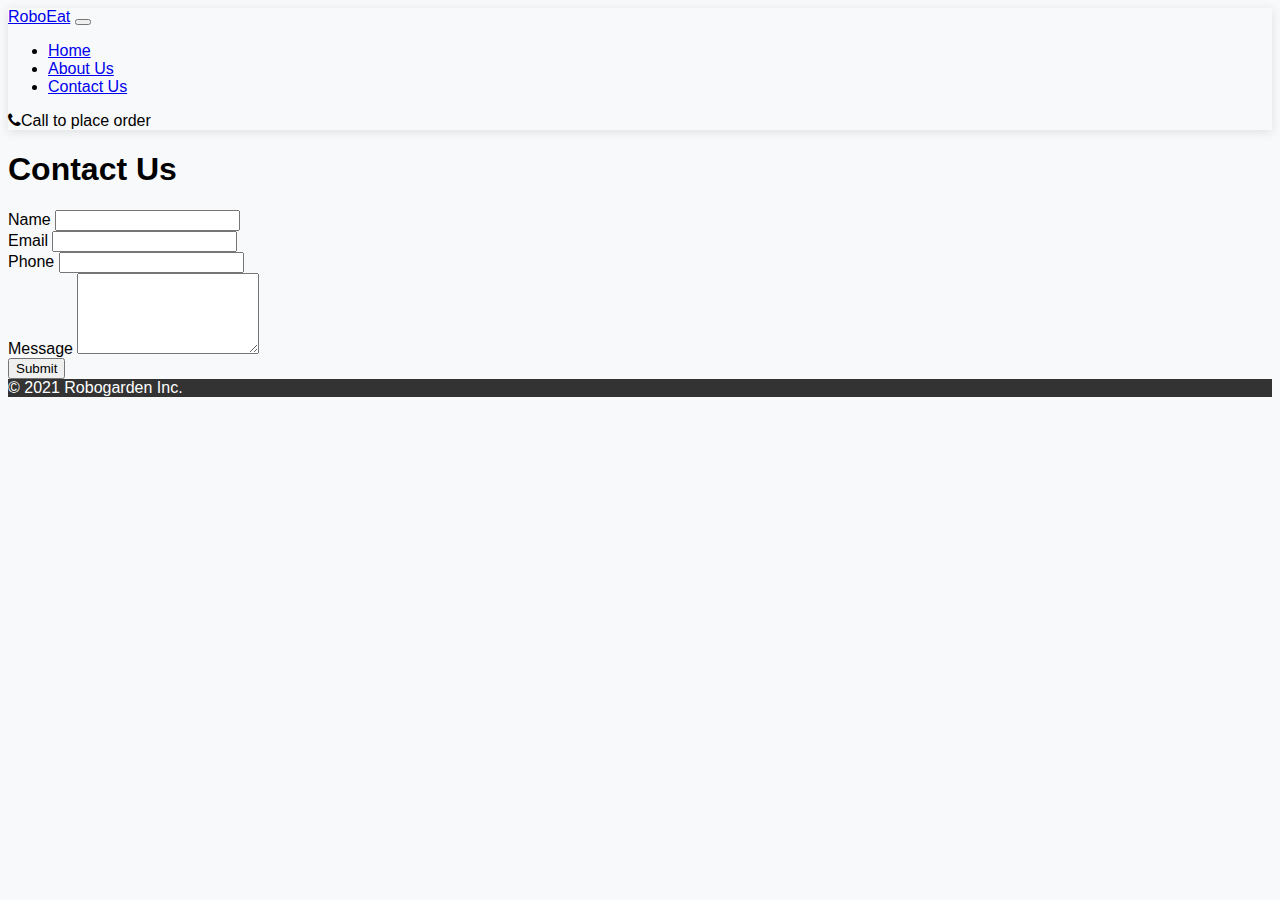
<file: contact.html>
<!DOCTYPE html>
<html lang="en">

<head>
  <meta charset="UTF-8">
  <meta http-equiv="X-UA-Compatible" content="IE=edge">
  <meta name="viewport" content="width=device-width, initial-scale=1.0">
  <title>Contact Us</title>
  <link href="https://cdn.jsdelivr.net/npm/bootstrap@5.1.3/dist/css/bootstrap.min.css" rel="stylesheet"
    Integrity="sha384-1BmE4kWBq78iYhFldvKuhfTAU6auU8tT94WrHftjDbrCEXSU1oBoqyl2QvZ6jIW3" crossorigin="anonymous">
  <link rel="stylesheet" href="style.css">
  <link rel="stylesheet" href="https://cdnjs.cloudflare.com/ajax/libs/font-awesome/4.7.0/css/font-awesome.min.css"
    integrity="sha512-SfTiTlX6kk+qitfevl/7LibUOeJWlt9rbyDn92a1DqWOw9vWG2MFoays0sgObmWazO5BQPiFucnnEAjpAB+/Sw=="
    crossorigin="anonymous" referrerpolicy="no-referrer" />
</head>

<body>
  <nav class="navbar navbar-expand-lg navbar-dark bg-success">
    <div class="container">
      <a class="navbar-brand text-light" href="#">RoboEat</a>
      <button class="navbar-toggler" type="button" data-bs-toggle="collapse" data-bs-target="#navbarSupportedContent"
        aria-controls="navbarSupportedContent" aria-expanded="false" aria-label="Toggle navigation">
        <span class="navbar-toggler-icon"></span>
      </button>
      <div class="collapse navbar-collapse" id="navbarSupportedContent">
        <ul class="navbar-nav me-auto mb-2 mb-lg-0 ">
          <li class="nav-item">
            <a class="nav-link " aria-current="page" href="index.html">Home</a>
          </li>
          <li class="nav-item">
            <a class="nav-link " href="about.html">About Us</a>
          </li>
          <li class="nav-item">
            <a class="nav-link active" href="contact.html">Contact Us</a>
          </li>
        </ul>
        <div class="d-flex text-light">
          <span><i class="fa fa-phone" aria-hidden="true"></i></span><span class="px-2">Call to place order</span>
        </div>
      </div>
    </div>
  </nav>
  <div class="container">
    <section>
      <h1>Contact Us</h1>
      <form class="mb-3" id="submit_form">
        <div class="alert alert-success  mb-3 " style="display: none;" role="alert" id="success_message">
          Contact message was successfully sent!
        </div>
        <div class="mb-3">
          <label class="form-label">Name</label>
          <input type="text" name="name" class="form-control">
        </div>

        <div class="mb-3">
          <label class="form-label">Email</label>
          <input type="email" name="email" class="form-control">
        </div>

        <div class="mb-3">
          <label class="form-label">Phone</label>
          <input type="phone" name="phone" class="form-control">
        </div>

        <div class="mb-3">
          <label class="form-label">Message</label>
          <textarea class="form-control" name="message" rows="5"></textarea>
        </div>
        <button type="submit" class="btn btn-primary">Submit</button>
      </form>
    </section>
  </div>

  <section>
    <footer class="bg-success text-center py-3">
      <span class="text-light">&copy; 2021 Robogarden Inc.</span>
    </footer>
  </section>
  <script src="https://cdn.jsdelivr.net/npm/bootstrap@5.1.3/dist/js/bootstrap.bundle.min.js"
    integrity="sha384-ka7Sk0Gln4gmtz2MlQnikT1wXgYsOg+OMhuP+IlRH9sENBO0LRn5q+8nbTov4+1p" crossorigin="anonymous">
    </script>
  <script src="https://code.jquery.com/jquery-3.6.0.min.js"
    integrity="sha256-/xUj+3OJU5yExlq6GSYGSHk7tPXikynS7ogEvDej/m4=" crossorigin="anonymous"></script>
</body>

</html>
</file>
<file: style.css>
/* General Styles */
body {
    font-family: 'Poppins', sans-serif;
    background-color: #f8f9fa;
    color: #000;
}

.dark-mode {
    background-color: #121212; /* لون الخلفية لوضع الظلام */
    color: #ffffff; /* لون النص لوضع الظلام */
}

.dark-navbar {
    background-color: #1f1f1f; /* لون الـ navbar لوضع الظلام */
    color: #ffffff; /* لون النص في الـ navbar لوضع الظلام */
}

/* Navbar */
.navbar {
    box-shadow: 0 2px 10px rgba(0, 0, 0, 0.1);
    background-color: #f8f9fa; /* لون الـ navbar في الوضع العادي */
    color: #000000; /* لون النص في الـ navbar في الوضع العادي */
}

.dark-mode .navbar {
    background-color: #333;
}

/* Cards */
.card {
    transition: transform 0.3s ease;
}

.card:hover {
    transform: scale(1.05);
}

.dark-mode .card {
    background-color: #333;
    color: #fff;
}

/* Footer */
footer {
    background-color: #333;
    color: #fff;
}

.dark-mode footer {
    background-color: #1c1c1c;
}

/* Buttons */
.btn-toggle {
    background-color: #007bff;
    color: white;
    border: none;
    border-radius: 25px;
    padding: 10px 20px;
    transition: background-color 0.3s ease;
}

.btn-toggle:hover {
    background-color: #0056b3;
}

.dark-mode .btn-toggle {
    background-color: #555;
}

/* General Styles */
body {
    font-family: 'Poppins', sans-serif;
    background-color: #f8f9fa;
    color: #000;
}

.dark-mode {
    background-color: #121212; /* لون الخلفية لوضع الظلام */
    color: #ffffff; /* لون النص لوضع الظلام */
}

/* Navbar */
.navbar {
    box-shadow: 0 2px 10px rgba(0, 0, 0, 0.1);
}

.dark-mode .navbar {
    background-color: #333;
}

/* Cards */
.card {
    transition: transform 0.3s ease;
}

.card:hover {
    transform: scale(1.05);
}

.dark-mode .card {
    background-color: #333;
    color: #fff;
}

/* Footer */
footer {
    background-color: #333;
    color: #fff;
}

.dark-mode footer {
    background-color: #1c1c1c;
}

/* Buttons */
.btn-toggle {
    background-color: #007bff;
    color: white;
    border: none;
    border-radius: 25px;
    padding: 10px 20px;
    transition: background-color 0.3s ease;
}

.btn-toggle:hover {
    background-color: #0056b3;
}

.dark-mode .btn-toggle {
    background-color: #555;
}

.btn-like,
.btn-dislike {
    margin-right: 5px;
}

/* إضافة أنماط للهيدر في الوضع العادي */
header {
    background-color: #ffffff; /* لون الهيدر في الوضع العادي */
    color: #000000; /* لون النص في الهيدر في الوضع العادي */
}
</file>
